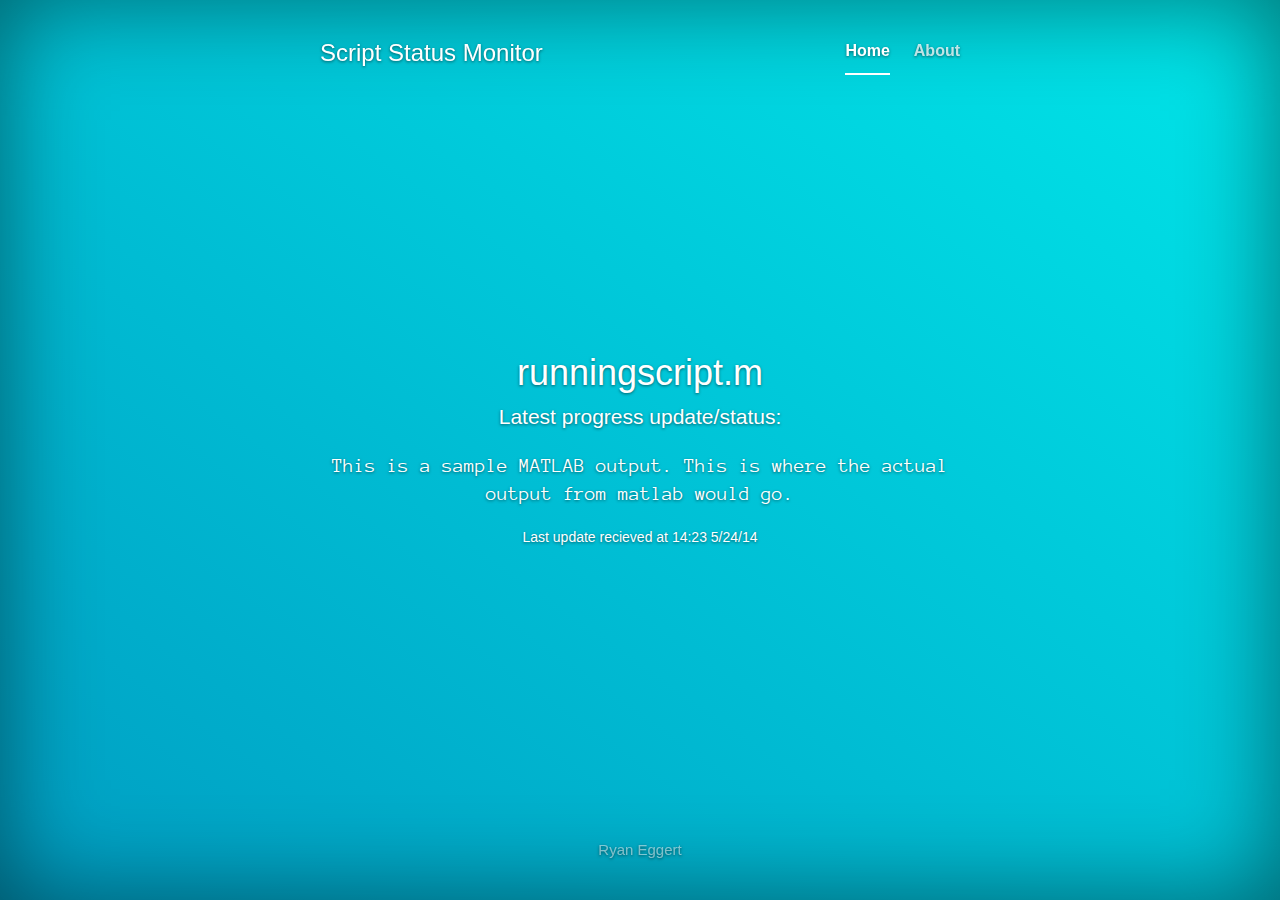
<file: bootstrap-3.2.0-dist/index.html>
<!DOCTYPE html>
<html lang="en">
  <head>
    <meta charset="utf-8">
    <meta http-equiv="X-UA-Compatible" content="IE=edge">
    <meta name="viewport" content="width=device-width, initial-scale=1">
    <meta name="description" content="A website for monitoring the status of running scripts">
    <meta name="author" content="Ryan Eggert">
    <link rel="icon" href="images/favicon.ico">

    <title>Script Status Monitor</title>

    <!-- Bootstrap core CSS -->
    <link href="css/bootstrap.css" rel="stylesheet">

    <!-- Bootstrap theme CSS -->
    <link href="css/bootstrap-theme.css" rel="stylesheet">

    <!-- Custom styles for this template -->
    <link href="css/cover.css" rel="stylesheet">

    <!-- Fonts -->
    <link href='http://fonts.googleapis.com/css?family=Anonymous+Pro' rel='stylesheet' type='text/css'>

    <!-- HTML5 shim and Respond.js IE8 support of HTML5 elements and media queries -->
    <!--[if lt IE 9]>
      <script src="https://oss.maxcdn.com/html5shiv/3.7.2/html5shiv.min.js"></script>
      <script src="https://oss.maxcdn.com/respond/1.4.2/respond.min.js"></script>
    <![endif]-->
  </head>

  <body>

    <div class="site-wrapper">

      <div class="site-wrapper-inner">

        <div class="cover-container">

          <div class="masthead clearfix">
            <div class="inner">
              <h3 class="masthead-brand">Script Status Monitor</h3>
              <ul class="nav masthead-nav">
                <li class="active"><a href="#">Home</a></li>
                <li><a href="about.html">About</a></li>
              </ul>
            </div>
          </div>

          <div class="inner cover">
            <h1 class="cover-heading">runningscript.m</h1>
            <p class="lead">Latest progress update/status:</p>
            <p class="matlab">This is a sample MATLAB output. This is where the actual output from matlab would go.</p>
            <p class="timestamp">Last update recieved at 14:23 5/24/14</p>
          </div>

          <div class="mastfoot">
            <div class="inner">
              <p>Ryan Eggert</p>
            </div>
          </div>

        </div>

      </div>

    </div>

    <!-- Bootstrap core JavaScript
    ================================================== -->
    <!-- Placed at the end of the document so the pages load faster -->
    <script src="https://ajax.googleapis.com/ajax/libs/jquery/1.11.1/jquery.min.js"></script>
    <script src="js/bootstrap.min.js"></script>
    <script src="js/docs.min.js"></script>
    <!-- IE10 viewport hack for Surface/desktop Windows 8 bug -->
    <script src="js/ie10-viewport-bug-workaround.js"></script>
  </body>
</html>
</file>
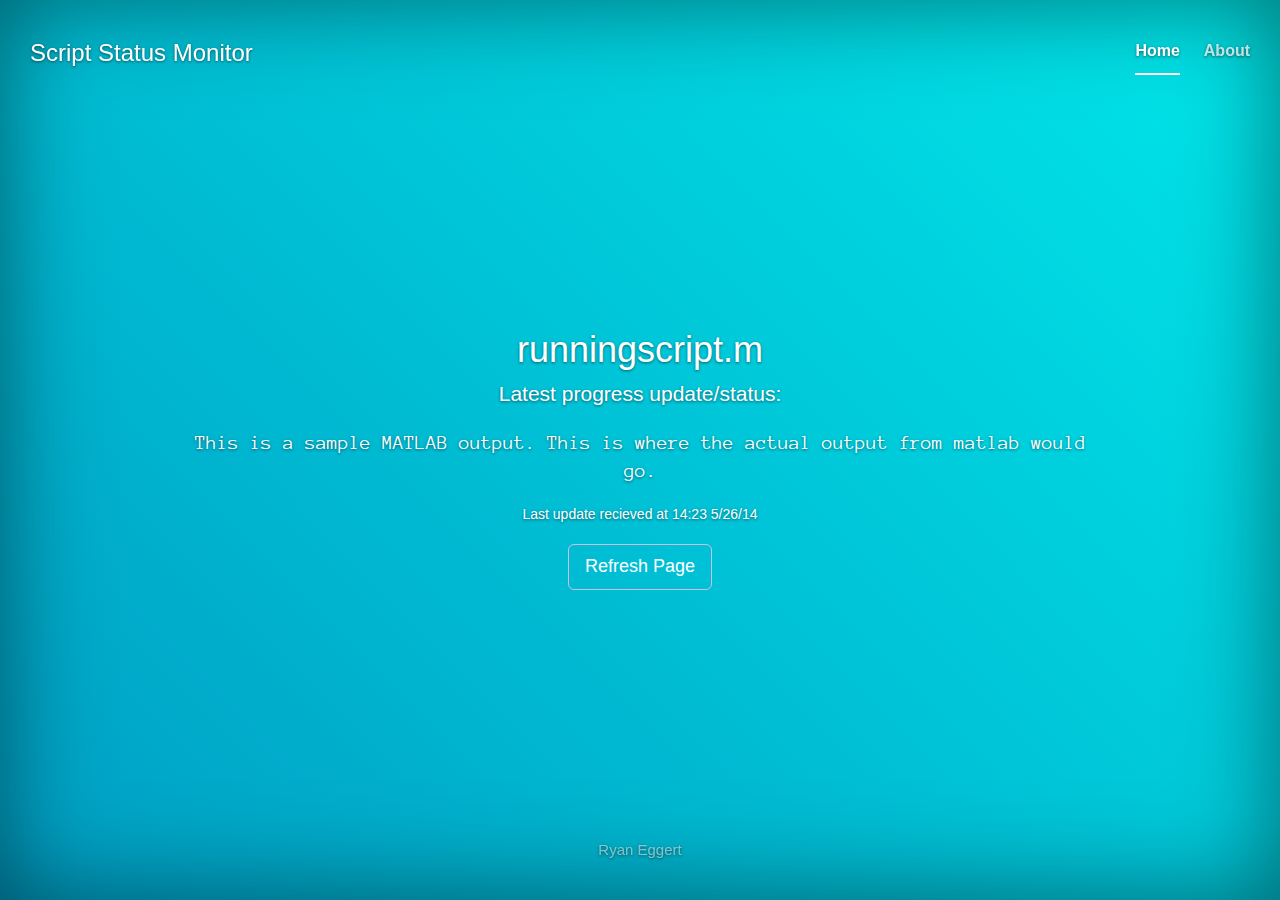
<file: ScriptStatusMonitor/index.html>
<!DOCTYPE html>
<html lang="en">
  <head>
    <meta charset="utf-8">
    <meta http-equiv="X-UA-Compatible" content="IE=edge">
    <meta name="viewport" content="width=device-width, initial-scale=1">
    <meta name="description" content="A website for monitoring the status of running scripts">
    <meta name="author" content="Ryan Eggert">
    <meta name="apple-mobile-web-app-capable" content="yes">
    <meta name="mobile-web-app-capable" content="yes">
    <meta name="apple-mobile-web-app-status-bar-style" content="black-translucent">

    <link rel="apple-touch-icon" href="images/ic_launcher.png">
    <link rel="icon" href="images/favicon.ico">
    
    <script src="js/mobileapplinks.js"></script>

    <title>Script Status Monitor</title>

    <!-- Bootstrap core CSS -->
    <link href="css/bootstrap.css" rel="stylesheet">

    <!-- Bootstrap docs CSS -->
    <link href="css/docs.min.css" rel="stylesheet">

    <!-- Bootstrap theme CSS -->
    <link href="css/bootstrap-theme.css" rel="stylesheet">

    <!-- Custom styles for this template -->
    <link href="css/cover.css" rel="stylesheet">

    <!-- Animate.css -->
    <link href="css/animate.css" rel="stylesheet"> 

    <!-- Fonts -->
    <link href='http://fonts.googleapis.com/css?family=Anonymous+Pro' rel='stylesheet' type='text/css'>

    <!-- HTML5 shim and Respond.js IE8 support of HTML5 elements and media queries -->
    <!--[if lt IE 9]>
      <script src="https://oss.maxcdn.com/html5shiv/3.7.2/html5shiv.min.js"></script>
      <script src="https://oss.maxcdn.com/respond/1.4.2/respond.min.js"></script>
    <![endif]-->
  </head>

  <body>

    <div class="site-wrapper">

      <div class="site-wrapper-inner">

        <div class="cover-container">

          <div class="masthead clearfix">
            <div class="inner">
              <h3 class="masthead-brand"><a href="index.html">Script Status Monitor</a></h3>
              <ul class="nav masthead-nav">
                <li class="active"><a href="index.html">Home</a></li>
                <li><a href="about.html">About</a></li>
              </ul>
            </div>
          </div>

          <div class="inner-cover animated zoomIn">
            <h1 class="cover-heading">runningscript.m</h1>
            <p class="lead">Latest progress update/status:</p>
            <p class="matlab">This is a sample MATLAB output. This is where the actual output from matlab would go.</p>
            <p class="timestamp">Last update recieved at 14:23 5/26/14</p>
            <button type="button" class="btn btn-outline-inverse btn-lg"><a href="index.html">Refresh Page</a></button>
          </div>

          <div class="mastfoot">
            <div class="inner">
              <p>Ryan Eggert</p>
            </div>
          </div>

        </div>

      </div>

    </div>

    <!-- Bootstrap core JavaScript
    ================================================== -->
    <!-- Placed at the end of the document so the pages load faster -->
    <script src="https://ajax.googleapis.com/ajax/libs/jquery/1.11.1/jquery.min.js"></script>
    <script src="js/bootstrap.min.js"></script>
    <script src="js/docs.min.js"></script>
    <!-- IE10 viewport hack for Surface/desktop Windows 8 bug -->
    <script src="js/ie10-viewport-bug-workaround.js"></script>
  </body>
</html>
</file>
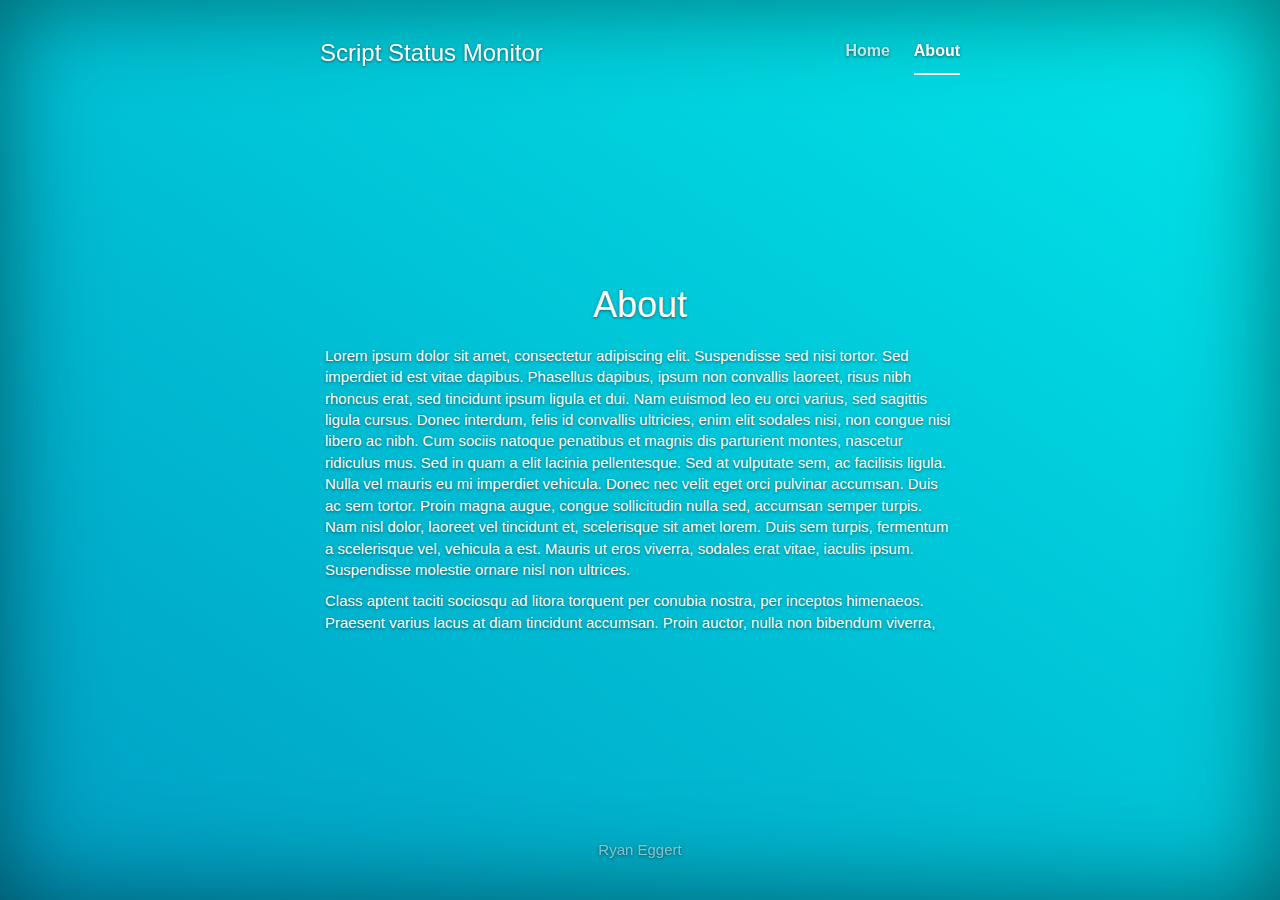
<file: bootstrap-3.2.0-dist/about.html>
<!DOCTYPE html>
<html lang="en">
  <head>
    <meta charset="utf-8">
    <meta http-equiv="X-UA-Compatible" content="IE=edge">
    <meta name="viewport" content="width=device-width, initial-scale=1">
    <meta name="description" content="">
    <meta name="author" content="">
    <link rel="icon" href="images/favicon.ico">

    <title>Script Status Monitor – About</title>

    <!-- Bootstrap core CSS -->
    <link href="css/bootstrap.css" rel="stylesheet">

    <!-- Bootstrap theme CSS -->
    <link href="css/bootstrap-theme.css" rel="stylesheet">

    <!-- Custom styles for this template -->
    <link href="css/cover.css" rel="stylesheet">

    <!-- Fonts -->
    <link href='http://fonts.googleapis.com/css?family=Anonymous+Pro' rel='stylesheet' type='text/css'>

    <!-- HTML5 shim and Respond.js IE8 support of HTML5 elements and media queries -->
    <!--[if lt IE 9]>
      <script src="https://oss.maxcdn.com/html5shiv/3.7.2/html5shiv.min.js"></script>
      <script src="https://oss.maxcdn.com/respond/1.4.2/respond.min.js"></script>
    <![endif]-->
  </head>

  <body>

    <div class="site-wrapper">

      <div class="site-wrapper-inner">

        <div class="cover-container">

          <div class="masthead clearfix">
            <div class="inner">
              <h3 class="masthead-brand">Script Status Monitor</h3>
              <ul class="nav masthead-nav">
                <li><a href="index.html">Home</a></li>
                <li class="active"><a href="about.html">About</a></li>
              </ul>
            </div>
          </div>

          <div class="inner cover">
            <h1>About</h1>
            <div class="inner-cover-text">
              <p class="about">Lorem ipsum dolor sit amet, consectetur adipiscing elit. Suspendisse sed nisi tortor. Sed imperdiet id est vitae dapibus. Phasellus dapibus, ipsum non convallis laoreet, risus nibh rhoncus erat, sed tincidunt ipsum ligula et dui. Nam euismod leo eu orci varius, sed sagittis ligula cursus. Donec interdum, felis id convallis ultricies, enim elit sodales nisi, non congue nisi libero ac nibh. Cum sociis natoque penatibus et magnis dis parturient montes, nascetur ridiculus mus. Sed in quam a elit lacinia pellentesque. Sed at vulputate sem, ac facilisis ligula. Nulla vel mauris eu mi imperdiet vehicula. Donec nec velit eget orci pulvinar accumsan. Duis ac sem tortor. Proin magna augue, congue sollicitudin nulla sed, accumsan semper turpis. Nam nisl dolor, laoreet vel tincidunt et, scelerisque sit amet lorem. Duis sem turpis, fermentum a scelerisque vel, vehicula a est. Mauris ut eros viverra, sodales erat vitae, iaculis ipsum. Suspendisse molestie ornare nisl non ultrices.</p>

              <p class="about">Class aptent taciti sociosqu ad litora torquent per conubia nostra, per inceptos himenaeos. Praesent varius lacus at diam tincidunt accumsan. Proin auctor, nulla non bibendum viverra, ligula velit porttitor lectus, sed porttitor augue magna dictum lectus. Mauris facilisis ipsum ut congue sollicitudin. Nunc vel dolor lorem. Nullam hendrerit vehicula nulla, nec laoreet diam luctus non. Vivamus rutrum ultrices elit nec accumsan. Aliquam vel odio placerat, porta est vel, pretium risus. Maecenas ultricies pharetra mollis.</p>
            </div>

          </div>

          <div class="mastfoot">
            <div class="inner">
              <p>Ryan Eggert</p>
            </div>
          </div>

        </div>

      </div>

    </div>

    <!-- Bootstrap core JavaScript
    ================================================== -->
    <!-- Placed at the end of the document so the pages load faster -->
    <script src="https://ajax.googleapis.com/ajax/libs/jquery/1.11.1/jquery.min.js"></script>
    <script src="js/bootstrap.min.js"></script>
    <script src="js/docs.min.js"></script>
    <!-- IE10 viewport hack for Surface/desktop Windows 8 bug -->
    <script src="js/ie10-viewport-bug-workaround.js"></script>
  </body>
</html>
</file>
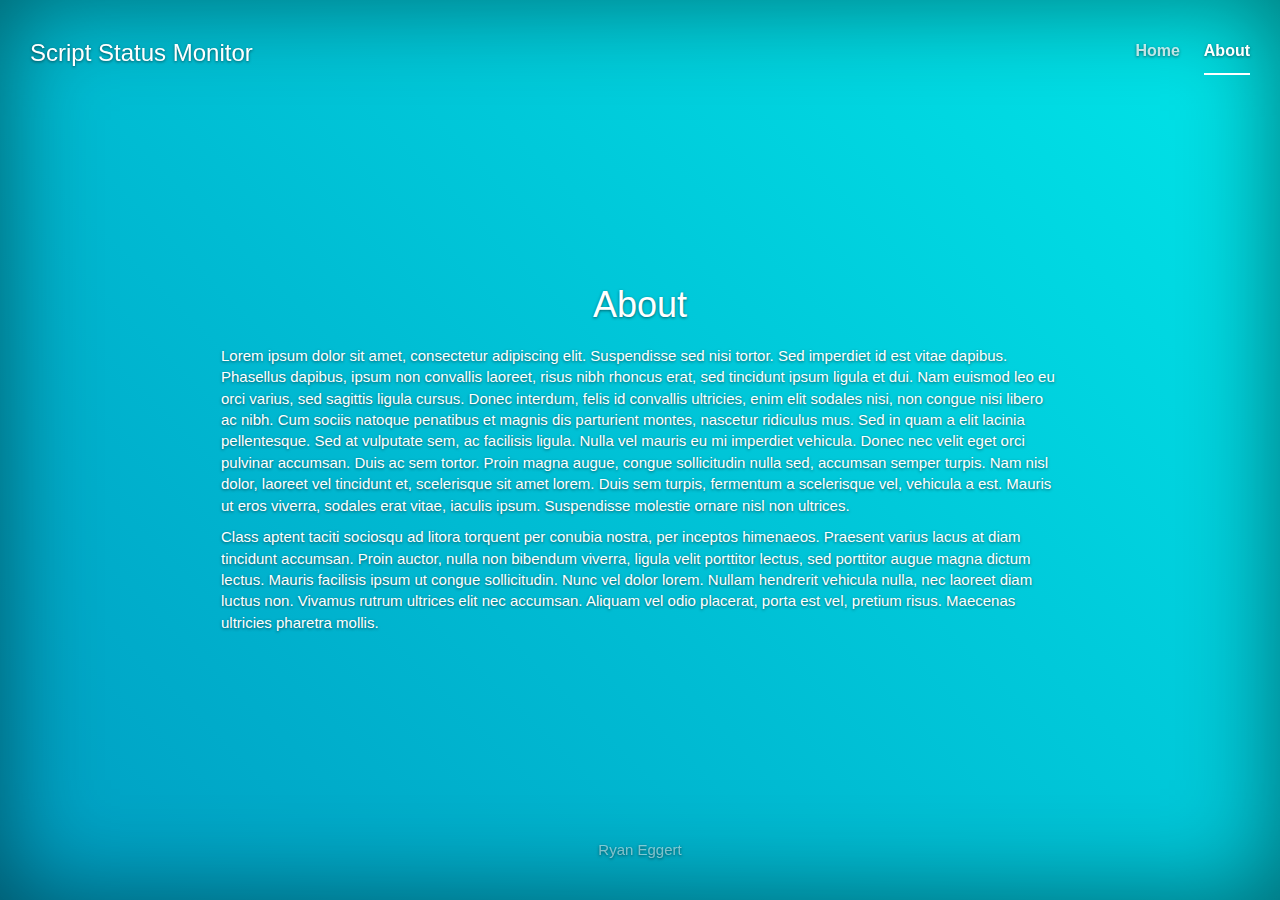
<file: ScriptStatusMonitor/about.html>
<!DOCTYPE html>
<html lang="en">
  <head>
    <meta charset="utf-8">
    <meta http-equiv="X-UA-Compatible" content="IE=edge">
    <meta name="viewport" content="width=device-width, initial-scale=1">
    <meta name="description" content="A website for monitoring the status of running scripts">
    <meta name="author" content="Ryan Eggert">
    <meta name="apple-mobile-web-app-capable" content="yes">
    <meta name="mobile-web-app-capable" content="yes">
    <meta name="apple-mobile-web-app-status-bar-style" content="black-translucent">

    <link rel="apple-touch-icon" href="images/ic_launcher.png">
    <link rel="icon" href="images/favicon.ico">

    <script src="js/mobileapplinks.js"></script>

    <title>Script Status Monitor – About</title>

    <!-- Bootstrap core CSS -->
    <link href="css/bootstrap.css" rel="stylesheet">

    <!-- Bootstrap docs CSS -->
    <link href="css/docs.min.css" rel="stylesheet">
    
    <!-- Bootstrap theme CSS -->
    <link href="css/bootstrap-theme.css" rel="stylesheet">

    <!-- Custom styles for this template -->
    <link href="css/cover.css" rel="stylesheet">

    <!-- Animate.css -->
    <link href="css/animate.css" rel="stylesheet"> 

    <!-- Fonts -->
    <link href='http://fonts.googleapis.com/css?family=Anonymous+Pro' rel='stylesheet' type='text/css'>

    <!-- HTML5 shim and Respond.js IE8 support of HTML5 elements and media queries -->
    <!--[if lt IE 9]>
      <script src="https://oss.maxcdn.com/html5shiv/3.7.2/html5shiv.min.js"></script>
      <script src="https://oss.maxcdn.com/respond/1.4.2/respond.min.js"></script>
    <![endif]-->
  </head>

  <body>

    <div class="site-wrapper">

      <div class="site-wrapper-inner">

        <div class="cover-container">

          <div class="masthead clearfix">
            <div class="inner">
              <h3 class="masthead-brand"><a href="index.html">Script Status Monitor</a></h3>
              <ul class="nav masthead-nav">
                <li><a href="index.html">Home</a></li>
                <li class="active"><a href="about.html">About</a></li>
              </ul>
            </div>
          </div>

          <div class="inner cover animated fadeInRightBig">
            <h1>About</h1>
            <div class="inner-cover-text">
              <p class="about">Lorem ipsum dolor sit amet, consectetur adipiscing elit. Suspendisse sed nisi tortor. Sed imperdiet id est vitae dapibus. Phasellus dapibus, ipsum non convallis laoreet, risus nibh rhoncus erat, sed tincidunt ipsum ligula et dui. Nam euismod leo eu orci varius, sed sagittis ligula cursus. Donec interdum, felis id convallis ultricies, enim elit sodales nisi, non congue nisi libero ac nibh. Cum sociis natoque penatibus et magnis dis parturient montes, nascetur ridiculus mus. Sed in quam a elit lacinia pellentesque. Sed at vulputate sem, ac facilisis ligula. Nulla vel mauris eu mi imperdiet vehicula. Donec nec velit eget orci pulvinar accumsan. Duis ac sem tortor. Proin magna augue, congue sollicitudin nulla sed, accumsan semper turpis. Nam nisl dolor, laoreet vel tincidunt et, scelerisque sit amet lorem. Duis sem turpis, fermentum a scelerisque vel, vehicula a est. Mauris ut eros viverra, sodales erat vitae, iaculis ipsum. Suspendisse molestie ornare nisl non ultrices.</p>

              <p class="about">Class aptent taciti sociosqu ad litora torquent per conubia nostra, per inceptos himenaeos. Praesent varius lacus at diam tincidunt accumsan. Proin auctor, nulla non bibendum viverra, ligula velit porttitor lectus, sed porttitor augue magna dictum lectus. Mauris facilisis ipsum ut congue sollicitudin. Nunc vel dolor lorem. Nullam hendrerit vehicula nulla, nec laoreet diam luctus non. Vivamus rutrum ultrices elit nec accumsan. Aliquam vel odio placerat, porta est vel, pretium risus. Maecenas ultricies pharetra mollis.</p>
            </div>

          </div>

          <div class="mastfoot">
            <div class="inner">
              <p>Ryan Eggert</p>
            </div>
          </div>

        </div>

      </div>

    </div>

    <!-- Bootstrap core JavaScript
    ================================================== -->
    <!-- Placed at the end of the document so the pages load faster -->
    <script src="https://ajax.googleapis.com/ajax/libs/jquery/1.11.1/jquery.min.js"></script>
    <script src="js/bootstrap.min.js"></script>
    <script src="js/docs.min.js"></script>
    <!-- IE10 viewport hack for Surface/desktop Windows 8 bug -->
    <script src="js/ie10-viewport-bug-workaround.js"></script>
  </body>
</html>
</file>
<file: bootstrap-3.2.0-dist/css/cover.css>
/*
 * Globals
 */

/* Links */
a,
a:focus,
a:hover {
  color: #fff;
}

/* Custom default button */
.btn-default,
.btn-default:hover,
.btn-default:focus {
  color: #333;
  text-shadow: none; /* Prevent inheritence from `body` */
  background-color: #fff;
  border: 1px solid #fff;
}


/*
 * Base structure
 */

html,
body {
  height: 100%;
  background: linear-gradient(to bottom left, #00e7ea 0%,#009ec3 100%); /* W3C */ ;
}
body {
  color: #fff;
  text-align: center;
  text-shadow: 0 1px 3px rgba(0,0,0,.5);
}

/* Extra markup and styles for table-esque vertical and horizontal centering */
.site-wrapper {
  display: table;
  width: 100%;
  height: 100%; /* For at least Firefox */
  min-height: 100%;
  -webkit-box-shadow: inset 0 0 100px rgba(0,0,0,.5);
          box-shadow: inset 0 0 100px rgba(0,0,0,.5);
}
.site-wrapper-inner {
  display: table-cell;
  vertical-align: top;
}
.cover-container {
  margin-right: auto;
  margin-left: auto;
}

/* Padding for spacing */
.inner {
  padding: 30px;
}

.inner-cover-text {
  overflow-y: auto;
  max-height: 300px;
  padding: 10px 15px;
}


/*
 * Header
 */
.masthead-brand {
  margin-top: 10px;
  margin-bottom: 10px;
}

.masthead-nav > li {
  display: inline-block;
}
.masthead-nav > li + li {
  margin-left: 20px;
}
.masthead-nav > li > a {
  padding-right: 0;
  padding-left: 0;
  font-size: 16px;
  font-weight: bold;
  color: #fff; /* IE8 proofing */
  color: rgba(255,255,255,.75);
  border-bottom: 2px solid transparent;
}
.masthead-nav > li > a:hover,
.masthead-nav > li > a:focus {
  background-color: transparent;
  border-bottom-color: #a9a9a9;
  border-bottom-color: rgba(255,255,255,.25);
}
.masthead-nav > .active > a,
.masthead-nav > .active > a:hover,
.masthead-nav > .active > a:focus {
  color: #fff;
  border-bottom-color: #fff;
}

@media (min-width: 768px) {
  .masthead-brand {
    float: left;
  }
  .masthead-nav {
    float: right;
  }
}


/*
 * Cover
 */

.cover {
  padding: 0 20px;
}
.cover .btn-lg {
  padding: 10px 20px;
  font-weight: bold;
}


/*
 * Footer
 */

.mastfoot {
  color: #999; /* IE8 proofing */
  color: rgba(255,255,255,.5);
}


/*
 * Affix and center
 */

@media (min-width: 768px) {
  /* Pull out the header and footer */
  .masthead {
    position: fixed;
    top: 0;
  }
  .mastfoot {
    position: fixed;
    bottom: 0;
  }
  /* Start the vertical centering */
  .site-wrapper-inner {
    vertical-align: middle;
  }
  /* Handle the widths */
  .masthead,
  .mastfoot,
  .cover-container {
    width: 100%; /* Must be percentage or pixels for horizontal alignment */
  }
}

@media (min-width: 992px) {
  .masthead,
  .mastfoot,
  .cover-container {
    width: 700px;
  }
}
</file>
<file: ScriptStatusMonitor/css/cover.css>
/*
 * Globals
 */

/* Links */
a,
a:focus,
a:hover {
  color: #fff;
}

/* Custom default button */
.btn-default,
.btn-default:hover,
.btn-default:focus {
  color: #333;
  text-shadow: none; /* Prevent inheritence from `body` */
  background-color: #fff;
  border: 1px solid #fff;
}


/*
 * Base structure
 */

html,
body {
  height: 100%;
  background: #009ec3; /* Old browsers */
  background: -moz-linear-gradient(45deg,  #009ec3 0%, #00e7ea 100%); /* FF3.6+ */
  background: -webkit-gradient(linear, left bottom, right top, color-stop(0%,#009ec3), color-stop(100%,#00e7ea)); /* Chrome,Safari4+ */
  background: -webkit-linear-gradient(45deg,  #009ec3 0%,#00e7ea 100%); /* Chrome10+,Safari5.1+ */
  background: -o-linear-gradient(45deg,  #009ec3 0%,#00e7ea 100%); /* Opera 11.10+ */
  background: -ms-linear-gradient(45deg,  #009ec3 0%,#00e7ea 100%); /* IE10+ */
  background: linear-gradient(45deg,  #009ec3 0%,#00e7ea 100%); /* W3C */
  filter: progid:DXImageTransform.Microsoft.gradient( startColorstr='#009ec3', endColorstr='#00e7ea',GradientType=1 ); /* IE6-9 fallback on horizontal gradient */

}
body {
  color: #fff;
  text-align: center;
  text-shadow: 0 1px 3px rgba(0,0,0,.5);
}

/* Extra markup and styles for table-esque vertical and horizontal centering */
.site-wrapper {
  display: table;
  width: 100%;
  height: 100%; /* For at least Firefox */
  min-height: 100%;
  -webkit-box-shadow: inset 0 0 100px rgba(0,0,0,.5);
          box-shadow: inset 0 0 100px rgba(0,0,0,.5);
}
.site-wrapper-inner {
  display: table-cell;
  vertical-align: top;
}
.cover-container {
  margin-right: auto;
  margin-left: auto;
}

/* Padding for spacing */
.inner {
  padding: 30px;
}

.inner-cover{
  margin-left: auto;
  margin-right: auto;
  width: 70%;
}

.inner-cover-text {
  overflow-y: auto;
  max-height: 300px;
  padding: 10px 15px;
  margin-left: auto;
  margin-right: auto;
  width: 70%;
}


/*
 * Header
 */
.masthead-brand {
  margin-top: 10px;
  margin-bottom: 10px;
}

.masthead-nav > li {
  display: inline-block;
}
.masthead-nav > li + li {
  margin-left: 20px;
}
.masthead-nav > li > a {
  padding-right: 0;
  padding-left: 0;
  font-size: 16px;
  font-weight: bold;
  color: #fff; /* IE8 proofing */
  color: rgba(255,255,255,.75);
  border-bottom: 2px solid transparent;
}
.masthead-nav > li > a:hover,
.masthead-nav > li > a:focus {
  background-color: transparent;
  border-bottom-color: #a9a9a9;
  border-bottom-color: rgba(255,255,255,.25);
}
.masthead-nav > .active > a,
.masthead-nav > .active > a:hover,
.masthead-nav > .active > a:focus {
  color: #fff;
  border-bottom-color: #fff;
}

@media (min-width: 768px) {
  .masthead-brand {
    float: left;
  }
  .masthead-nav {
    float: right;
  }
}


/*
 * Cover
 */

.cover {
  padding: 0 20px;
}
.cover .btn-lg {
  padding: 10px 20px;
  font-weight: bold;
}


/*
 * Footer
 */

.mastfoot {
  color: #999; /* IE8 proofing */
  color: rgba(255,255,255,.5);
}


/*
 * Affix and center
 */

@media (min-width: 768px) {
  /* Pull out the header and footer */
  .masthead {
    position: fixed;
    top: 0;
  }
  .mastfoot {
    position: fixed;
    bottom: 0;
  }
  /* Start the vertical centering */
  .site-wrapper-inner {
    vertical-align: middle;
  }
  /* Handle the widths */
  .masthead,
  .mastfoot,
  .cover-container {
    width: 100%; /* Must be percentage or pixels for horizontal alignment */
  }
}

@media (min-width: 992px) {
  .masthead,
  .mastfoot,
  .cover-container {
    /*width: 700px;*/
  }
}
</file>
<file: ScriptStatusMonitor/css/docs.min.css>
/*!
 * Bootstrap Docs (http://getbootstrap.com)
 * Copyright 2011-2014 Twitter, Inc.
 * Licensed under the Creative Commons Attribution 3.0 Unported License. For
 * details, see http://creativecommons.org/licenses/by/3.0/.
 */body{position:relative}.table code{font-size:13px;font-weight:400}.btn-outline{color:#563d7c;background-color:transparent;border-color:#563d7c}.btn-outline:hover,.btn-outline:focus,.btn-outline:active{color:#fff;background-color:#563d7c;border-color:#563d7c}.btn-outline-inverse{color:#fff;background-color:transparent;border-color:#cdbfe3}.btn-outline-inverse:hover,.btn-outline-inverse:focus,.btn-outline-inverse:active{color:#563d7c;text-shadow:none;background-color:#fff;border-color:#fff}.bs-docs-booticon{display:block;font-weight:500;color:#fff;text-align:center;cursor:default;background-color:#563d7c;border-radius:15%}.bs-docs-booticon-sm{width:30px;height:30px;font-size:20px;line-height:28px}.bs-docs-booticon-lg{width:144px;height:144px;font-size:108px;line-height:140px}.bs-docs-booticon-inverse{color:#563d7c;background-color:#fff}.bs-docs-booticon-outline{background-color:transparent;border:1px solid #cdbfe3}.bs-docs-nav{margin-bottom:0;background-color:#fff;border-bottom:0}.bs-home-nav .bs-nav-b{display:none}.bs-docs-nav .navbar-brand,.bs-docs-nav .navbar-nav>li>a{font-weight:500;color:#563d7c}.bs-docs-nav .navbar-nav>li>a:hover,.bs-docs-nav .navbar-nav>.active>a,.bs-docs-nav .navbar-nav>.active>a:hover{color:#463265;background-color:#f9f9f9}.bs-docs-nav .navbar-toggle .icon-bar{background-color:#563d7c}.bs-docs-nav .navbar-header .navbar-toggle{border-color:#fff}.bs-docs-nav .navbar-header .navbar-toggle:hover,.bs-docs-nav .navbar-header .navbar-toggle:focus{background-color:#f9f9f9;border-color:#f9f9f9}.bs-docs-footer{padding-top:40px;padding-bottom:40px;margin-top:100px;color:#777;text-align:center;border-top:1px solid #e5e5e5}.bs-docs-footer-links{padding-left:0;margin-top:20px;color:#999}.bs-docs-footer-links li{display:inline;padding:0 2px}.bs-docs-footer-links li:first-child{padding-left:0}@media (min-width:768px){.bs-docs-footer p{margin-bottom:0}}.bs-docs-social{margin-bottom:20px;text-align:center}.bs-docs-social-buttons{display:inline-block;padding-left:0;margin-bottom:0;list-style:none}.bs-docs-social-buttons li{display:inline-block;padding:5px 8px;line-height:1}.bs-docs-social-buttons .twitter-follow-button{width:225px!important}.bs-docs-social-buttons .twitter-share-button{width:98px!important}.github-btn{overflow:hidden;border:0}.bs-docs-masthead,.bs-docs-header{position:relative;padding:30px 15px;color:#cdbfe3;text-align:center;text-shadow:0 1px 0 rgba(0,0,0,.1);background-color:#6f5499;background-image:-webkit-gradient(linear,left top,left bottom,from(#563d7c),to(#6f5499));background-image:-webkit-linear-gradient(top,#563d7c 0,#6f5499 100%);background-image:-o-linear-gradient(top,#563d7c 0,#6f5499 100%);background-image:linear-gradient(to bottom,#563d7c 0,#6f5499 100%);filter:progid:DXImageTransform.Microsoft.gradient(startColorstr='#563d7c', endColorstr='#6F5499', GradientType=0);background-repeat:repeat-x}.bs-docs-masthead .bs-docs-booticon{margin:0 auto 30px}.bs-docs-masthead h1{font-weight:300;line-height:1;color:#fff}.bs-docs-masthead .lead{margin:0 auto 30px;font-size:20px;color:#fff}.bs-docs-masthead .version{margin-top:-15px;margin-bottom:30px;color:#9783b9}.bs-docs-masthead .btn{width:100%;padding:15px 30px;font-size:20px}@media (min-width:480px){.bs-docs-masthead .btn{width:auto}}@media (min-width:768px){.bs-docs-masthead{padding:80px 0}.bs-docs-masthead h1{font-size:60px}.bs-docs-masthead .lead{font-size:24px}}@media (min-width:992px){.bs-docs-masthead .lead{width:80%;font-size:30px}}.bs-docs-header{margin-bottom:40px;font-size:20px}.bs-docs-header h1{margin-top:0;color:#fff}.bs-docs-header p{margin-bottom:0;font-weight:300;line-height:1.4}.bs-docs-header .container{position:relative}@media (min-width:768px){.bs-docs-header{padding-top:60px;padding-bottom:60px;font-size:24px;text-align:left}.bs-docs-header h1{font-size:60px;line-height:1}}@media (min-width:992px){.bs-docs-header h1,.bs-docs-header p{margin-right:380px}}.carbonad{width:auto!important;height:auto!important;padding:20px!important;margin:30px -30px -31px!important;overflow:hidden;font-size:13px!important;line-height:16px!important;text-align:left;background:transparent!important;border:solid #866ab3!important;border-width:1px 0!important}.carbonad-img{margin:0!important}.carbonad-text,.carbonad-tag{display:block!important;float:none!important;width:auto!important;height:auto!important;margin-left:145px!important;font-family:"Helvetica Neue",Helvetica,Arial,sans-serif!important}.carbonad-text{padding-top:0!important}.carbonad-tag{color:inherit!important;text-align:left!important}.carbonad-text a,.carbonad-tag a{color:#fff!important}.carbonad #azcarbon>img{display:none}@media (min-width:480px){.carbonad{width:330px!important;margin:20px auto!important;border-width:1px!important;border-radius:4px}.bs-docs-masthead .carbonad{margin:50px auto 0!important}}@media (min-width:768px){.carbonad{margin-right:0!important;margin-left:0!important}}@media (min-width:992px){.carbonad{position:absolute;top:0;right:15px;width:330px!important;padding:15px!important;margin:0!important}.bs-docs-masthead .carbonad{position:static}}.bs-docs-featurette{padding-top:40px;padding-bottom:40px;font-size:16px;line-height:1.5;color:#555;text-align:center;background-color:#fff;border-bottom:1px solid #e5e5e5}.bs-docs-featurette+.bs-docs-footer{margin-top:0;border-top:0}.bs-docs-featurette-title{margin-bottom:5px;font-size:30px;font-weight:400;color:#333}.half-rule{width:100px;margin:40px auto}.bs-docs-featurette h3{margin-bottom:5px;font-weight:400;color:#333}.bs-docs-featurette-img{display:block;margin-bottom:20px;color:#333}.bs-docs-featurette-img:hover{color:#428bca;text-decoration:none}.bs-docs-featurette-img img{display:block;margin-bottom:15px}@media (min-width:480px){.bs-docs-featurette .img-responsive{margin-top:30px}}@media (min-width:768px){.bs-docs-featurette{padding-top:100px;padding-bottom:100px}.bs-docs-featurette-title{font-size:40px}.bs-docs-featurette .lead{max-width:80%;margin-right:auto;margin-left:auto}.bs-docs-featured-sites .col-sm-3:first-child img{border-top-left-radius:4px;border-bottom-left-radius:4px}.bs-docs-featured-sites .col-sm-3:last-child img{border-top-right-radius:4px;border-bottom-right-radius:4px}.bs-docs-featurette .img-responsive{margin-top:0}}.bs-docs-featured-sites{margin-right:-1px;margin-left:-1px}.bs-docs-featured-sites .col-sm-3{padding-right:1px;padding-left:1px}.bs-docs-featured-sites .img-responsive{margin-bottom:15px}@media (min-width:480px){.bs-docs-featured-sites .img-responsive{margin-bottom:0}}@media (max-width:480px){.bs-examples{margin-right:-10px;margin-left:-10px}.bs-examples>[class^=col-]{padding-right:10px;padding-left:10px}}.bs-docs-sidebar.affix{position:static}@media (min-width:768px){.bs-docs-sidebar{padding-left:20px}}.bs-docs-sidenav{margin-top:20px;margin-bottom:20px}.bs-docs-sidebar .nav>li>a{display:block;padding:4px 20px;font-size:13px;font-weight:500;color:#999}.bs-docs-sidebar .nav>li>a:hover,.bs-docs-sidebar .nav>li>a:focus{padding-left:19px;color:#563d7c;text-decoration:none;background-color:transparent;border-left:1px solid #563d7c}.bs-docs-sidebar .nav>.active>a,.bs-docs-sidebar .nav>.active:hover>a,.bs-docs-sidebar .nav>.active:focus>a{padding-left:18px;font-weight:700;color:#563d7c;background-color:transparent;border-left:2px solid #563d7c}.bs-docs-sidebar .nav .nav{display:none;padding-bottom:10px}.bs-docs-sidebar .nav .nav>li>a{padding-top:1px;padding-bottom:1px;padding-left:30px;font-size:12px;font-weight:400}.bs-docs-sidebar .nav .nav>li>a:hover,.bs-docs-sidebar .nav .nav>li>a:focus{padding-left:29px}.bs-docs-sidebar .nav .nav>.active>a,.bs-docs-sidebar .nav .nav>.active:hover>a,.bs-docs-sidebar .nav .nav>.active:focus>a{padding-left:28px;font-weight:500}.back-to-top,.bs-docs-theme-toggle{display:none;padding:4px 10px;margin-top:10px;margin-left:10px;font-size:12px;font-weight:500;color:#999}.back-to-top:hover,.bs-docs-theme-toggle:hover{color:#563d7c;text-decoration:none}.bs-docs-theme-toggle{margin-top:0}@media (min-width:768px){.back-to-top,.bs-docs-theme-toggle{display:block}}@media (min-width:992px){.bs-docs-sidebar .nav>.active>ul{display:block}.bs-docs-sidebar.affix,.bs-docs-sidebar.affix-bottom{width:213px}.bs-docs-sidebar.affix{position:fixed;top:20px}.bs-docs-sidebar.affix-bottom{position:absolute}.bs-docs-sidebar.affix-bottom .bs-docs-sidenav,.bs-docs-sidebar.affix .bs-docs-sidenav{margin-top:0;margin-bottom:0}}@media (min-width:1200px){.bs-docs-sidebar.affix-bottom,.bs-docs-sidebar.affix{width:263px}}.bs-docs-section{margin-bottom:60px}.bs-docs-section:last-child{margin-bottom:0}h1[id]{padding-top:20px;margin-top:0}.bs-callout{padding:20px;margin:20px 0;border:1px solid #eee;border-left-width:5px;border-radius:3px}.bs-callout h4{margin-top:0;margin-bottom:5px}.bs-callout p:last-child{margin-bottom:0}.bs-callout code{border-radius:3px}.bs-callout+.bs-callout{margin-top:-5px}.bs-callout-danger{border-left-color:#d9534f}.bs-callout-danger h4{color:#d9534f}.bs-callout-warning{border-left-color:#f0ad4e}.bs-callout-warning h4{color:#f0ad4e}.bs-callout-info{border-left-color:#5bc0de}.bs-callout-info h4{color:#5bc0de}.color-swatches{margin:0 -5px;overflow:hidden}.color-swatch{float:left;width:60px;height:60px;margin:0 5px;border-radius:3px}@media (min-width:768px){.color-swatch{width:100px;height:100px}}.color-swatches .gray-darker{background-color:#222}.color-swatches .gray-dark{background-color:#333}.color-swatches .gray{background-color:#555}.color-swatches .gray-light{background-color:#999}.color-swatches .gray-lighter{background-color:#eee}.color-swatches .brand-primary{background-color:#428bca}.color-swatches .brand-success{background-color:#5cb85c}.color-swatches .brand-warning{background-color:#f0ad4e}.color-swatches .brand-danger{background-color:#d9534f}.color-swatches .brand-info{background-color:#5bc0de}.color-swatches .bs-purple{background-color:#563d7c}.color-swatches .bs-purple-light{background-color:#c7bfd3}.color-swatches .bs-purple-lighter{background-color:#e5e1ea}.color-swatches .bs-gray{background-color:#f9f9f9}.bs-team .team-member{line-height:32px;color:#555}.bs-team .team-member:hover{color:#333;text-decoration:none}.bs-team .github-btn{float:right;width:180px;height:20px;margin-top:6px}.bs-team img{float:left;width:32px;margin-right:10px;border-radius:4px}.show-grid{margin-bottom:15px}.show-grid [class^=col-]{padding-top:10px;padding-bottom:10px;background-color:#eee;background-color:rgba(86,61,124,.15);border:1px solid #ddd;border:1px solid rgba(86,61,124,.2)}.bs-example{position:relative;padding:45px 15px 15px;margin:0 -15px 15px;border-color:#e5e5e5 #eee #eee;border-style:solid;border-width:1px 0;-webkit-box-shadow:inset 0 3px 6px rgba(0,0,0,.05);box-shadow:inset 0 3px 6px rgba(0,0,0,.05)}.bs-example:after{position:absolute;top:15px;left:15px;font-size:12px;font-weight:700;color:#959595;text-transform:uppercase;letter-spacing:1px;content:"Example"}.bs-example+.highlight{margin:-15px -15px 15px;border-width:0 0 1px;border-radius:0}@media (min-width:768px){.bs-example{margin-right:0;margin-left:0;background-color:#fff;border-color:#ddd;border-width:1px;border-radius:4px 4px 0 0;-webkit-box-shadow:none;box-shadow:none}.bs-example+.highlight{margin-top:-16px;margin-right:0;margin-left:0;border-width:1px;border-bottom-right-radius:4px;border-bottom-left-radius:4px}}.bs-example .container{width:auto}.bs-example>p:last-child,.bs-example>ul:last-child,.bs-example>ol:last-child,.bs-example>blockquote:last-child,.bs-example>.form-control:last-child,.bs-example>.table:last-child,.bs-example>.navbar:last-child,.bs-example>.jumbotron:last-child,.bs-example>.alert:last-child,.bs-example>.panel:last-child,.bs-example>.list-group:last-child,.bs-example>.well:last-child,.bs-example>.progress:last-child,.bs-example>.table-responsive:last-child>.table{margin-bottom:0}.bs-example>p>.close{float:none}.bs-example-type .table .type-info{color:#999;vertical-align:middle}.bs-example-type .table td{padding:15px 0;border-color:#eee}.bs-example-type .table tr:first-child td{border-top:0}.bs-example-type h1,.bs-example-type h2,.bs-example-type h3,.bs-example-type h4,.bs-example-type h5,.bs-example-type h6{margin:0}.bs-example-bg-classes p{padding:15px}.bs-example>.img-circle,.bs-example>.img-rounded,.bs-example>.img-thumbnail{margin:5px}.bs-example>.table-responsive>.table{background-color:#fff}.bs-example>.btn,.bs-example>.btn-group{margin-top:5px;margin-bottom:5px}.bs-example>.btn-toolbar+.btn-toolbar{margin-top:10px}.bs-example-control-sizing select,.bs-example-control-sizing input[type=text]+input[type=text]{margin-top:10px}.bs-example-form .input-group{margin-bottom:10px}.bs-example>textarea.form-control{resize:vertical}.bs-example>.list-group{max-width:400px}.bs-example .navbar:last-child{margin-bottom:0}.bs-navbar-top-example,.bs-navbar-bottom-example{z-index:1;padding:0;overflow:hidden}.bs-navbar-top-example .navbar-header,.bs-navbar-bottom-example .navbar-header{margin-left:0}.bs-navbar-top-example .navbar-fixed-top,.bs-navbar-bottom-example .navbar-fixed-bottom{position:relative;margin-right:0;margin-left:0}.bs-navbar-top-example{padding-bottom:45px}.bs-navbar-top-example:after{top:auto;bottom:15px}.bs-navbar-top-example .navbar-fixed-top{top:-1px}.bs-navbar-bottom-example{padding-top:45px}.bs-navbar-bottom-example .navbar-fixed-bottom{bottom:-1px}.bs-navbar-bottom-example .navbar{margin-bottom:0}@media (min-width:768px){.bs-navbar-top-example .navbar-fixed-top,.bs-navbar-bottom-example .navbar-fixed-bottom{position:absolute}}.bs-example .pagination{margin-top:10px;margin-bottom:10px}.bs-example>.pager{margin-top:0}.bs-example-modal{background-color:#f5f5f5}.bs-example-modal .modal{position:relative;top:auto;right:auto;bottom:auto;left:auto;z-index:1;display:block}.bs-example-modal .modal-dialog{left:auto;margin-right:auto;margin-left:auto}.bs-example>.dropdown>.dropdown-toggle{float:left}.bs-example>.dropdown>.dropdown-menu{position:static;display:block;margin-bottom:5px;clear:left}.bs-example-tabs .nav-tabs{margin-bottom:15px}.bs-example-tooltips{text-align:center}.bs-example-tooltips>.btn{margin-top:5px;margin-bottom:5px}.bs-example-popover{padding-bottom:24px;background-color:#f9f9f9}.bs-example-popover .popover{position:relative;display:block;float:left;width:260px;margin:20px}.scrollspy-example{position:relative;height:200px;margin-top:10px;overflow:auto}.highlight{padding:9px 14px;margin-bottom:14px;background-color:#f7f7f9;border:1px solid #e1e1e8;border-radius:4px}.highlight pre{padding:0;margin-top:0;margin-bottom:0;word-break:normal;word-wrap:nowrap;white-space:nowrap;background-color:transparent;border:0}.highlight pre code{font-size:inherit;color:#333}.highlight pre code:first-child{display:inline-block;padding-right:45px}.table-responsive .highlight pre{white-space:normal}.bs-table th small,.responsive-utilities th small{display:block;font-weight:400;color:#999}.responsive-utilities tbody th{font-weight:400}.responsive-utilities td{text-align:center}.responsive-utilities td.is-visible{color:#468847;background-color:#dff0d8!important}.responsive-utilities td.is-hidden{color:#ccc;background-color:#f9f9f9!important}.responsive-utilities-test{margin-top:5px}.responsive-utilities-test .col-xs-6{margin-bottom:10px}.responsive-utilities-test span{display:block;padding:15px 10px;font-size:14px;font-weight:700;line-height:1.1;text-align:center;border-radius:4px}.visible-on .col-xs-6 .hidden-xs,.visible-on .col-xs-6 .hidden-sm,.visible-on .col-xs-6 .hidden-md,.visible-on .col-xs-6 .hidden-lg,.hidden-on .col-xs-6 .hidden-xs,.hidden-on .col-xs-6 .hidden-sm,.hidden-on .col-xs-6 .hidden-md,.hidden-on .col-xs-6 .hidden-lg{color:#999;border:1px solid #ddd}.visible-on .col-xs-6 .visible-xs-block,.visible-on .col-xs-6 .visible-sm-block,.visible-on .col-xs-6 .visible-md-block,.visible-on .col-xs-6 .visible-lg-block,.hidden-on .col-xs-6 .visible-xs-block,.hidden-on .col-xs-6 .visible-sm-block,.hidden-on .col-xs-6 .visible-md-block,.hidden-on .col-xs-6 .visible-lg-block{color:#468847;background-color:#dff0d8;border:1px solid #d6e9c6}.bs-glyphicons{margin:0 -10px 20px;overflow:hidden}.bs-glyphicons-list{padding-left:0;list-style:none}.bs-glyphicons li{float:left;width:25%;height:115px;padding:10px;font-size:10px;line-height:1.4;text-align:center;background-color:#f9f9f9;border:1px solid #fff}.bs-glyphicons .glyphicon{margin-top:5px;margin-bottom:10px;font-size:24px}.bs-glyphicons .glyphicon-class{display:block;text-align:center;word-wrap:break-word}.bs-glyphicons li:hover{color:#fff;background-color:#563d7c}@media (min-width:768px){.bs-glyphicons{margin-right:0;margin-left:0}.bs-glyphicons li{width:12.5%;font-size:12px}}.bs-customizer .toggle{float:right;margin-top:25px}.bs-customizer label{margin-top:10px;font-weight:500;color:#555}.bs-customizer h2{padding-top:30px;margin-top:0;margin-bottom:5px}.bs-customizer h3{margin-bottom:0}.bs-customizer h4{margin-top:15px;margin-bottom:0}.bs-customizer .bs-callout h4{margin-top:0;margin-bottom:5px}.bs-customizer input[type=text]{font-family:Menlo,Monaco,Consolas,"Courier New",monospace;background-color:#fafafa}.bs-customizer .help-block{margin-bottom:5px;font-size:12px}#less-section label{font-weight:400}.bs-customizer-input{float:left;width:33.333333%;padding-right:15px;padding-left:15px}.bs-customize-download .btn-outline{padding:20px}.bs-customizer-alert{position:fixed;top:0;right:0;left:0;z-index:1030;padding:15px 0;color:#fff;background-color:#d9534f;border-bottom:1px solid #b94441;-webkit-box-shadow:inset 0 1px 0 rgba(255,255,255,.25);box-shadow:inset 0 1px 0 rgba(255,255,255,.25)}.bs-customizer-alert .close{margin-top:-4px;font-size:24px}.bs-customizer-alert p{margin-bottom:0}.bs-customizer-alert .glyphicon{margin-right:5px}.bs-customizer-alert pre{margin:10px 0 0;color:#fff;background-color:#a83c3a;border-color:#973634;-webkit-box-shadow:inset 0 2px 4px rgba(0,0,0,.05),0 1px 0 rgba(255,255,255,.1);box-shadow:inset 0 2px 4px rgba(0,0,0,.05),0 1px 0 rgba(255,255,255,.1)}.bs-brand-logos{display:table;width:100%;margin-bottom:15px;overflow:hidden;color:#563d7c;background-color:#f9f9f9;border-radius:4px}.bs-brand-item{padding:60px 0;text-align:center}.bs-brand-item+.bs-brand-item{border-top:1px solid #fff}.bs-brand-logos .inverse{color:#fff;background-color:#563d7c}.bs-brand-item .svg{width:144px;height:144px}.bs-brand-item h1,.bs-brand-item h3{margin-top:0;margin-bottom:0}.bs-brand-item .bs-docs-booticon{margin-right:auto;margin-left:auto}.bs-brand-item .glyphicon{width:30px;height:30px;margin:10px auto -10px;line-height:30px;color:#fff;border-radius:50%}.bs-brand-item .glyphicon-ok{background-color:#5cb85c}.bs-brand-item .glyphicon-remove{background-color:#d9534f}@media (min-width:768px){.bs-brand-item{display:table-cell;width:1%}.bs-brand-item+.bs-brand-item{border-top:0;border-left:1px solid #fff}.bs-brand-item h1{font-size:60px}}.bs-examples .thumbnail{margin-bottom:10px}.bs-examples h4{margin-bottom:5px}.bs-examples p{margin-bottom:20px}#focusedInput{border-color:#ccc;border-color:rgba(82,168,236,.8);outline:0;outline:thin dotted \9;-webkit-box-shadow:0 0 8px rgba(82,168,236,.6);box-shadow:0 0 8px rgba(82,168,236,.6)}.zero-clipboard{position:relative;display:none}.btn-clipboard{position:absolute;top:0;right:0;z-index:10;display:block;padding:5px 8px;font-size:12px;color:#777;cursor:pointer;background-color:#fff;border:1px solid #e1e1e8;border-radius:0 4px 0 4px}.btn-clipboard-hover{color:#fff;background-color:#563d7c;border-color:#563d7c}@media (min-width:768px){.zero-clipboard{display:block}}.hll{background-color:#ffc}.c{color:#999}.err{color:#A00;background-color:#FAA}.k{color:#069}.o{color:#555}.cm{color:#999}.cp{color:#099}.c1{color:#999}.cs{color:#999}.gd{background-color:#FCC;border:1px solid #C00}.ge{font-style:italic}.gr{color:red}.gh{color:#030}.gi{background-color:#CFC;border:1px solid #0C0}.go{color:#AAA}.gp{color:#009}.gu{color:#030}.gt{color:#9C6}.kc{color:#069}.kd{color:#069}.kn{color:#069}.kp{color:#069}.kr{color:#069}.kt{color:#078}.m{color:#F60}.s{color:#d44950}.na{color:#4f9fcf}.nb{color:#366}.nc{color:#0A8}.no{color:#360}.nd{color:#99F}.ni{color:#999}.ne{color:#C00}.nf{color:#C0F}.nl{color:#99F}.nn{color:#0CF}.nt{color:#2f6f9f}.nv{color:#033}.ow{color:#000}.w{color:#bbb}.mf{color:#F60}.mh{color:#F60}.mi{color:#F60}.mo{color:#F60}.sb{color:#C30}.sc{color:#C30}.sd{color:#C30;font-style:italic}.s2{color:#C30}.se{color:#C30}.sh{color:#C30}.si{color:#A00}.sx{color:#C30}.sr{color:#3AA}.s1{color:#C30}.ss{color:#FC3}.bp{color:#366}.vc{color:#033}.vg{color:#033}.vi{color:#033}.il{color:#F60}.css .o,.css .o+.nt,.css .nt+.nt{color:#999}
</file>
